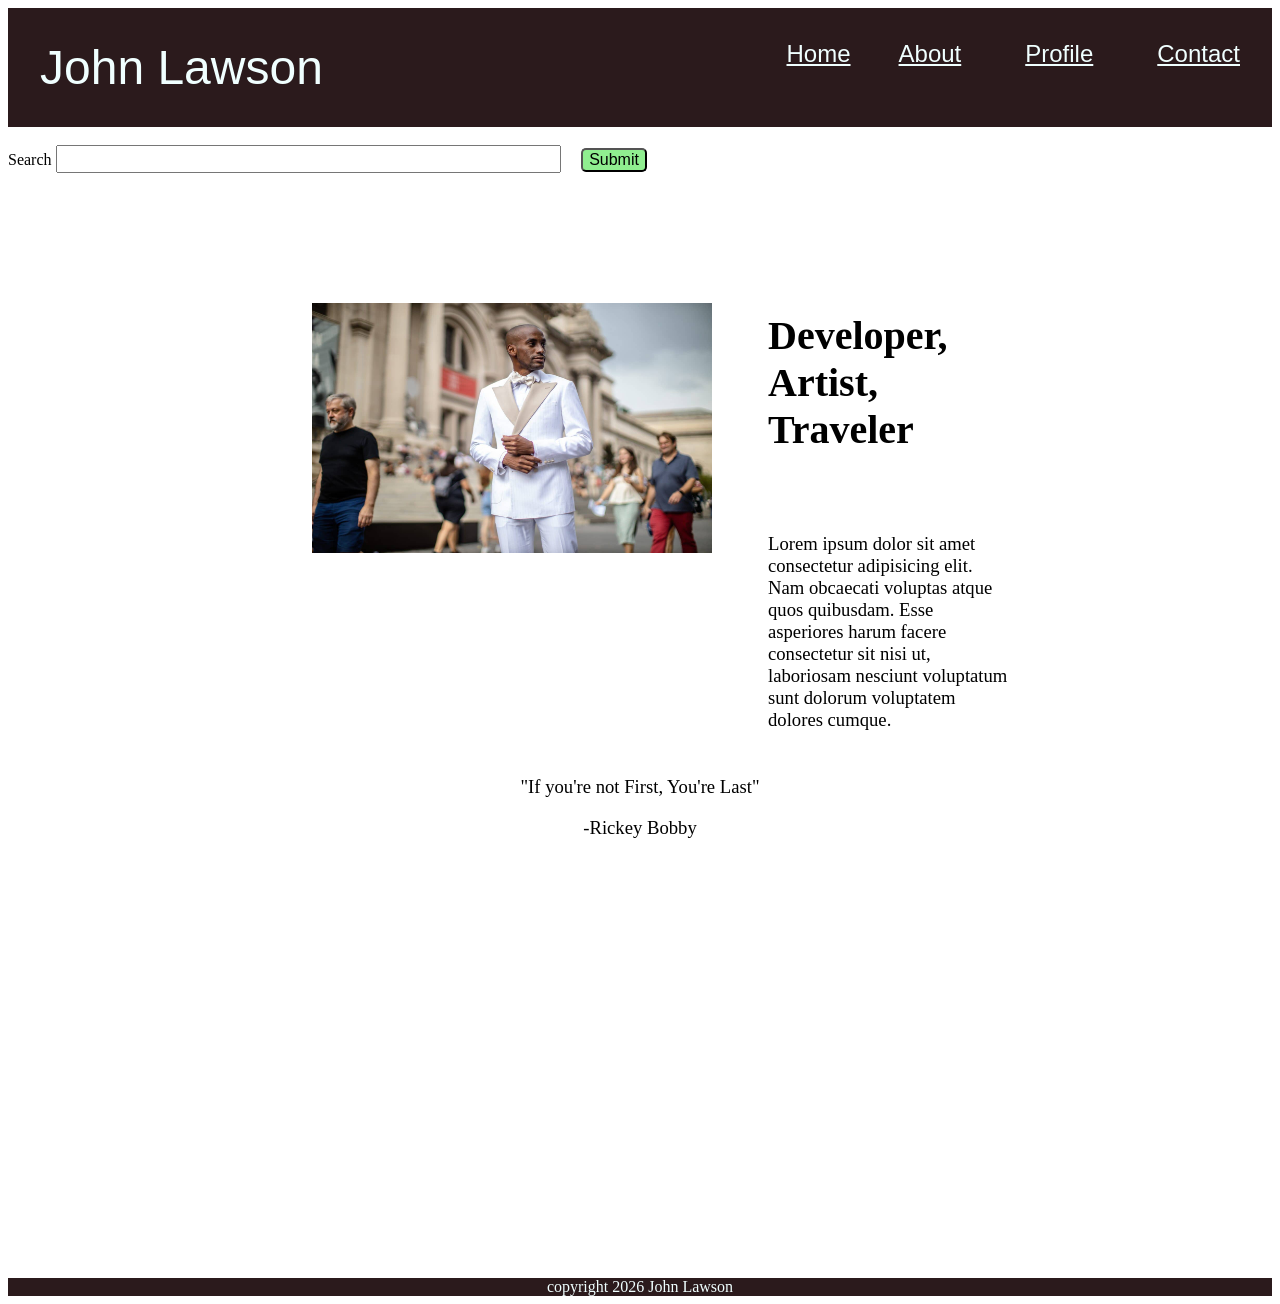
<file: index.html>
<!DOCTYPE html>
<html lang="en">
<head>
    <meta charset="UTF-8">
    <link rel="stylesheet" href="style.css">
    <meta name="viewport" content="width=device-width, initial-scale=1.0">
    <title>Document</title>
</head>
<body>
    <header>
        <nav class="container">
            <a class="flexname">John Lawson</a>
            <a class="flexItem2" href="index.html">Home</a>
            <a class="flexItem" href="about.html">About</a>
            <a class="flexItem" href="profile.html">Profile</a>
            <a class="flexItem" href="contact.html">Contact</a>
        </nav>
        <br/>
        <nav class="container2">
                <form class="search">
                    <label>Search</label>
                    <input type="search" class="searchbar" style="font-size: 14pt";>
                    <button type="submit" class="button">Submit</button>
                </form>
        </nav>
    </header>
    <br/>
    <div class="homeContent">
        <div class="homePic">
            <img src="profile.jpg" alt="Picture Handsome Guy" width="400" height="250">
        </div>
        <div class="homeTitle">
            <h2>Developer, Artist, Traveler</h2>
        </div>
        <div class="homeText">
            <p>Lorem ipsum dolor sit amet consectetur adipisicing elit. Nam obcaecati voluptas atque quos quibusdam. Esse asperiores harum facere consectetur sit nisi ut, laboriosam nesciunt voluptatum sunt dolorum voluptatem dolores cumque.</p>
        </div>
        <div class="homeFun">
            <p>"If you're not First, You're Last"</p>
            <p font-style="italic">-Rickey Bobby</p>
        </div>
    </div>
    
    <br/>
    <footer class="flexcontainer2">
        <div class="footerItem">
            <label>copyright 2026 John Lawson</label>
         </div>
    </footer>    
</body>
</html>
</file>
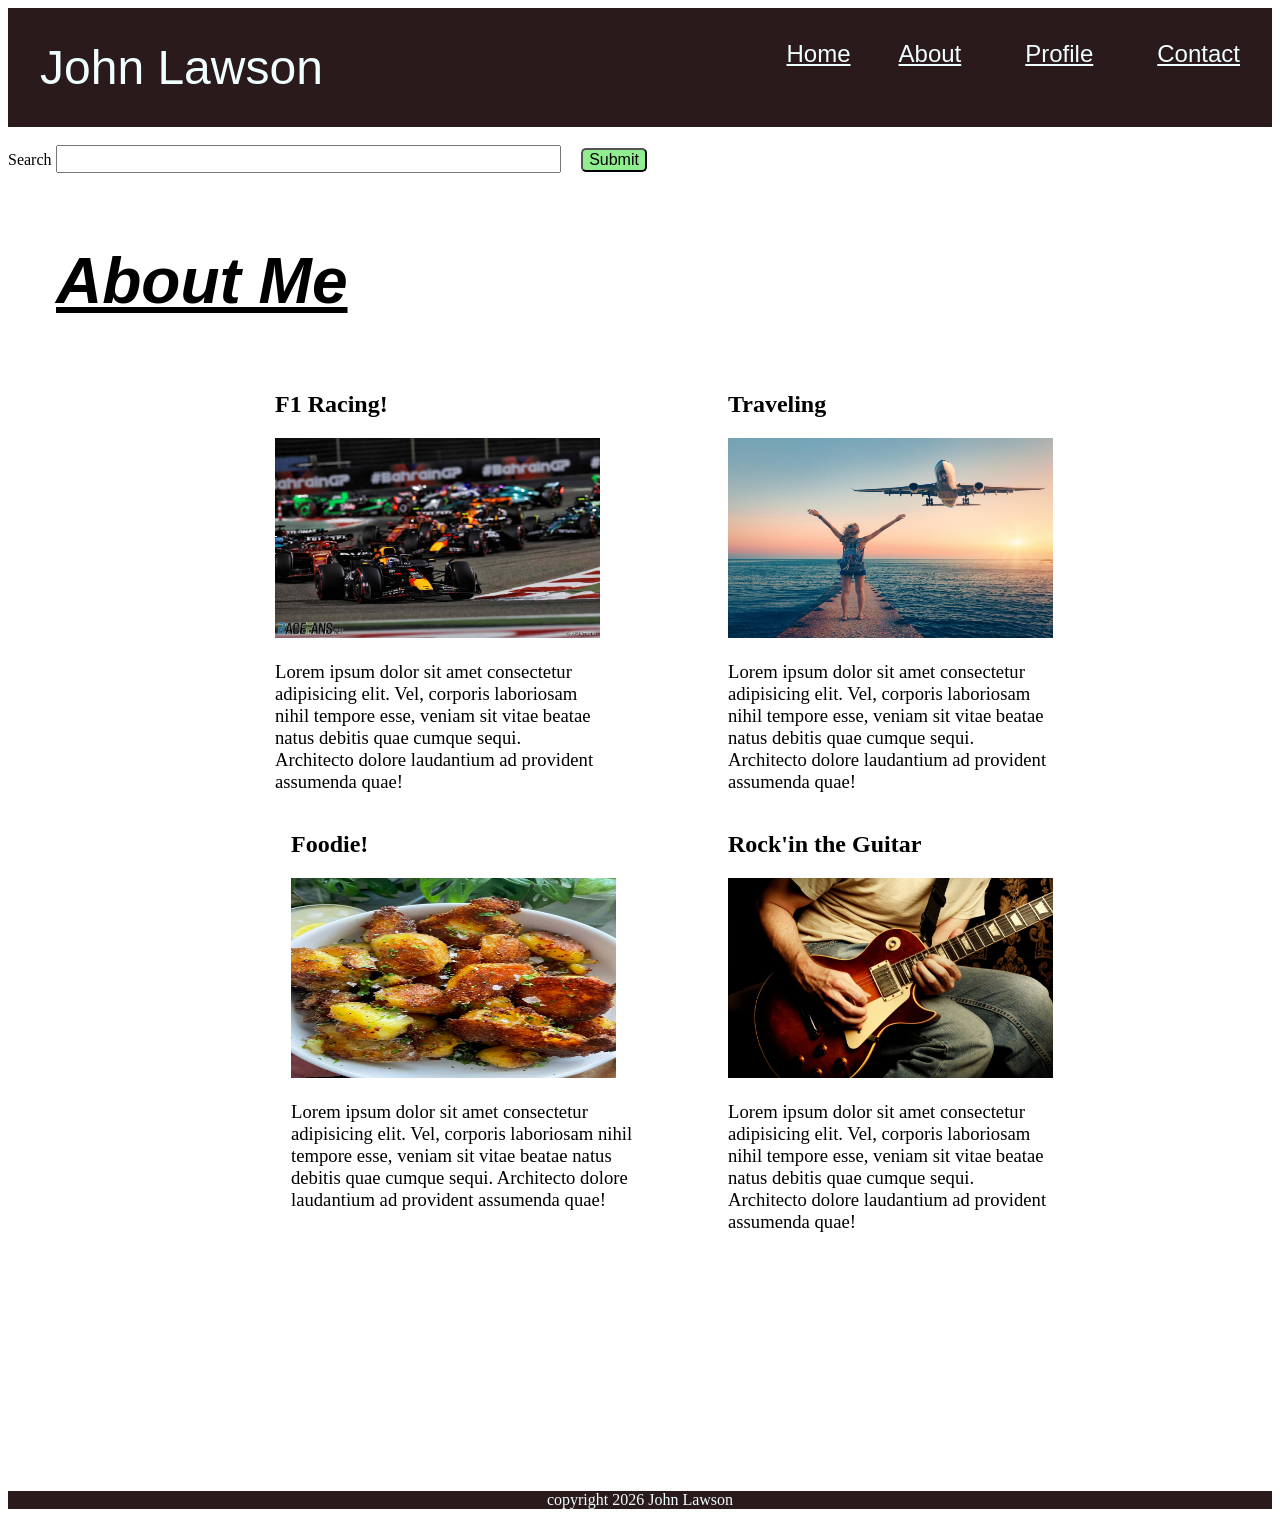
<file: about.html>
<!DOCTYPE html>
<html lang="en">
<head>
    <meta charset="UTF-8">
    <link rel="stylesheet" href="about.css">
    <meta name="viewport" content="width=device-width, initial-scale=1.0">
    <title>Document</title>
</head>
<body>
     <header>
        <nav class="container">
            <a class="flexname">John Lawson</a>
            <a class="flexItem2" href="index.html">Home</a>
            <a class="flexItem" href="about.html">About</a>
            <a class="flexItem" href="profile.html">Profile</a>
            <a class="flexItem" href="contact.html">Contact</a>
        </nav>
    </header>
    <br/>
     <nav class="container2">
                <form class="search">
                    <label>Search</label>
                    <input type="search" class="searchbar" style="font-size: 14pt";>
                    <button type="submit" class="button">Submit</button>
                </form>
        </nav>
    
    <br/>
        <div>
            <h2 class="h2title">About Me</h2>
        </div>
        <div class="gridcontainer" >
        <div class="gridF1">
            <h2>F1 Racing!</h2>
            <img src="f1pic.jpg" alt="F1 Racing" width="325" height="200">
            <p>Lorem ipsum dolor sit amet consectetur adipisicing elit. Vel, corporis laboriosam nihil tempore esse, veniam sit vitae beatae natus debitis quae cumque sequi. Architecto dolore laudantium ad provident assumenda quae! 
            </p>  
        </div>
        
        <div class="gridTravel">
            <h2>Traveling</h2>
            <img src="travel.jpg" alt="Travel Picture" width="325" height="200">
            <p>Lorem ipsum dolor sit amet consectetur adipisicing elit. Vel, corporis laboriosam nihil tempore esse, veniam sit vitae beatae natus debitis quae cumque sequi. Architecto dolore laudantium ad provident assumenda quae! 
            </p>  
        </div>
        
        <div class="gridGuitar">
            <h2>Rock'in the Guitar</h2>
            <img src="guitar.jpg" alt="Playing Guitar Picture" width="325" height="200">
            <p>Lorem ipsum dolor sit amet consectetur adipisicing elit. Vel, corporis laboriosam nihil tempore esse, veniam sit vitae beatae natus debitis quae cumque sequi. Architecto dolore laudantium ad provident assumenda quae! 
            </p>
        </div>
        
        <div class="gridFood">
            <h2>Foodie!</h2>
            <img src="food.jpg" alt="Yummy food picture" width="325" height="200">
            <p>Lorem ipsum dolor sit amet consectetur adipisicing elit. Vel, corporis laboriosam nihil tempore esse, veniam sit vitae beatae natus debitis quae cumque sequi. Architecto dolore laudantium ad provident assumenda quae! 
            </p>    
        </div>
    </div>
      <footer class="flexcontainer2">
<div class="footerItem">
            <label>copyright 2026 John Lawson</label>
            
         </div>
    </footer> 
</body>
</html>
</file>
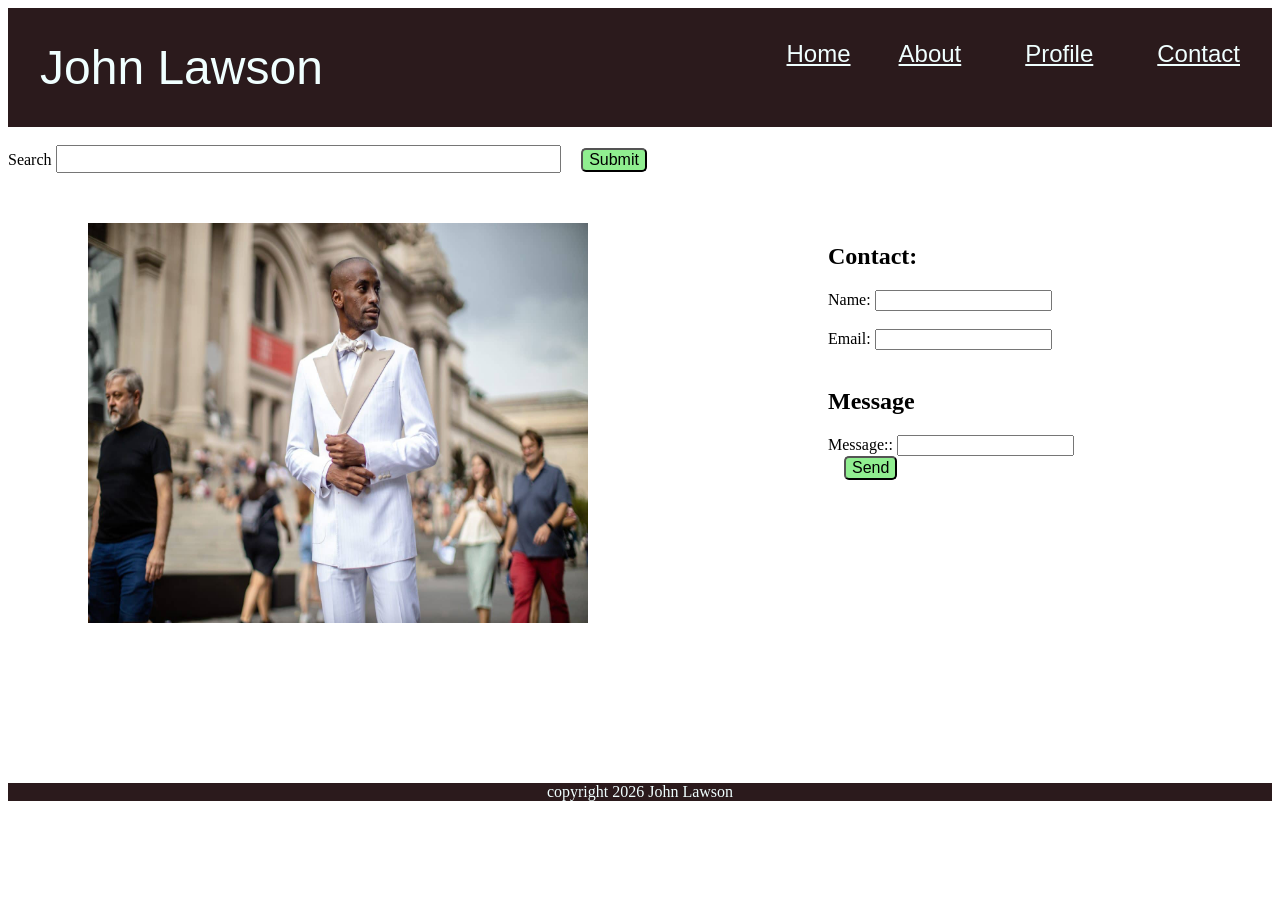
<file: contact.html>
<!DOCTYPE html>
<html lang="en">
<head>
    <meta charset="UTF-8">
    <link rel="stylesheet" href="contact.css">
    <meta name="viewport" content="width=device-width, initial-scale=1.0">
    <title>Document</title>
</head>
<body>
     <header>
        <nav class="container">
            <a class="flexname">John Lawson</a>
            <a class="flexItem2" href="index.html">Home</a>
            <a class="flexItem" href="about.html">About</a>
            <a class="flexItem" href="profile.html">Profile</a>
            <a class="flexItem" href="contact.html">Contact</a>
        </nav>
    </header>
    <br/>
     <nav class="container2">
                <form class="search">
                    <label>Search</label>
                    <input type="search" class="searchbar" style="font-size: 14pt";>
                    <button type="submit" class="button">Submit</button>
                </form>
        </nav>
    <br/>
    <div class="flexcontact">
    <img class="flexContactItem" src="profile.jpg" alt="Picture of Handsome Guy" width="500px" height="400">
    <div class="flexContactItem">
            <h2>Contact:</h2>
            <form action="#">
                <label>Name:</label>
                <input type="text">
                <br />
            </form>
        <br />
            <form action="#">
                <label>Email:</label>
                <input type="email">
                </form>
                <br/>
                 <h2>Message</h2>
            <form action="#">
                <label>Message::</label>
                <input type="text" name="message"><button class="button" type="submit">Send</button>
                <br />
            </form>
        </div>
        </div>


      <footer class="flexcontainer2">
<div class="footerItem">
            <label>copyright 2026 John Lawson</label>
            
         </div>
    </footer> 
</body>
</html>
</file>
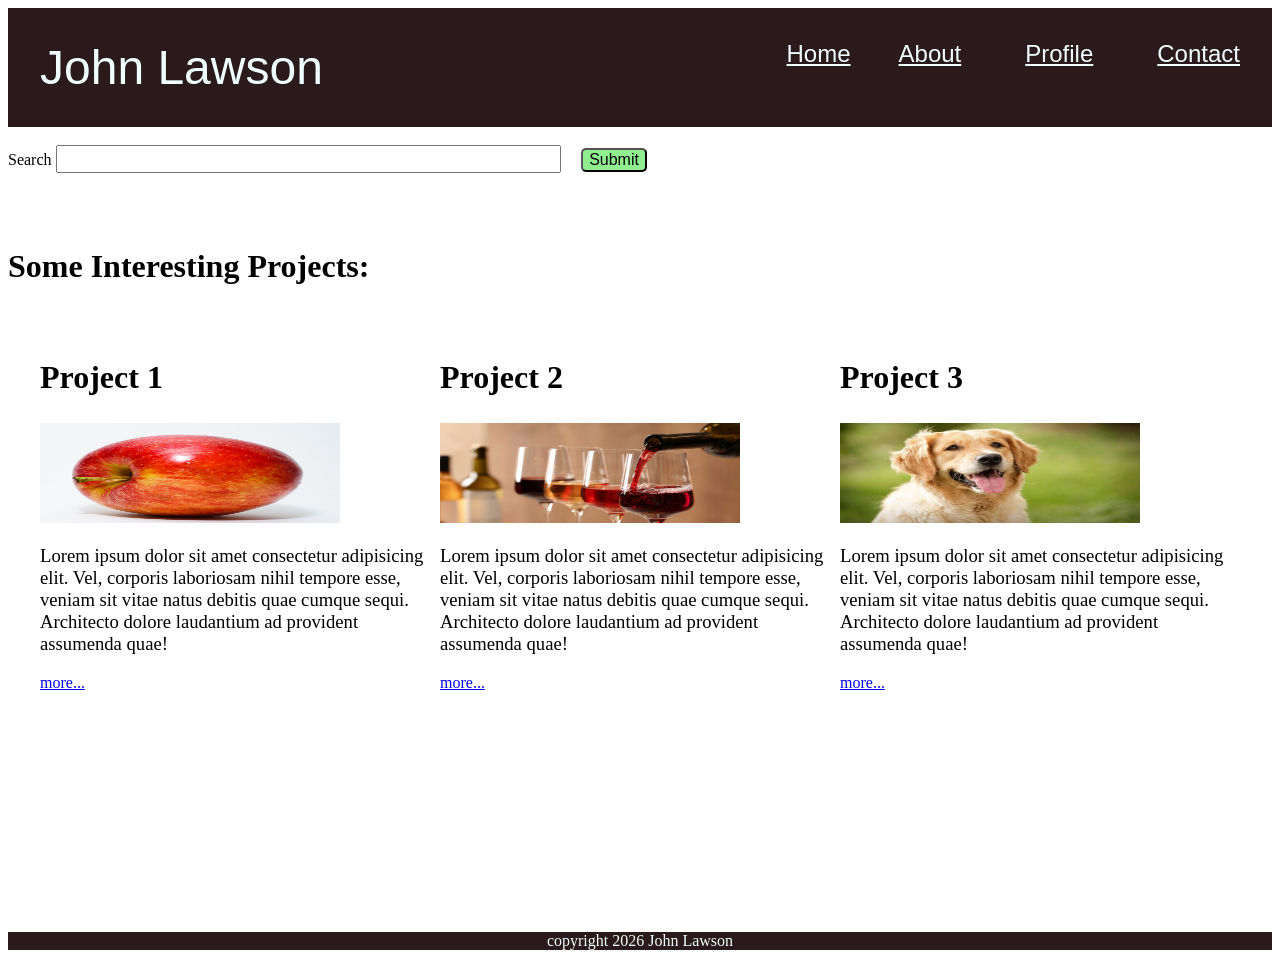
<file: profile.html>
<!DOCTYPE html>
<html lang="en">
<head>
    <meta charset="UTF-8">
    <link rel="stylesheet" href="profile.css">
    <meta name="viewport" content="width=device-width, initial-scale=1.0">
    <title>Document</title>
</head>
<body>
     <header>
        <nav class="container">
            <a class="flexname">John Lawson</a>
            <a class="flexItem2" href="index.html">Home</a>
            <a class="flexItem" href="about.html">About</a>
            <a class="flexItem" href="profile.html">Profile</a>
            <a class="flexItem" href="contact.html">Contact</a>
        </nav>
    </header>
    <br/>
     <nav class="container2">
                <form class="search">
                    <label>Search</label>
                    <input type="search" class="searchbar" style="font-size: 14pt";>
                    <button type="submit" class="button">Submit</button>
                </form>
        </nav>
        
            <h2 class="proj"> Some Interesting Projects:</h2>
        <div class="profileContainer">
        <div>
                <h2>Project 1</h2>
                <img src="Apple.jpg" alt="Happy Times" width="300" height="100">
                <p>Lorem ipsum dolor sit amet consectetur adipisicing elit. Vel,
                corporis laboriosam nihil tempore esse, veniam sit vitae
                natus debitis quae cumque sequi. Architecto dolore laudantium 
                ad provident assumenda quae! </p>
                <a href="#">more...</a>
         </div>
         <div>
                <h2>Project 2</h2>
                <img src="wine.png" alt="Happy Times" width="300" height="100">
                <p>Lorem ipsum dolor sit amet consectetur adipisicing elit. Vel,
                corporis laboriosam nihil tempore esse, veniam sit vitae 
                natus debitis quae cumque sequi. Architecto dolore laudantium 
                ad provident assumenda quae! </p>
                <a href="#">more...</a>
        </div>
        <div>
                <h2>Project 3</h2>
                <img src="dog.jpg" alt="Happy Times" width="300" height="100">
                <p>Lorem ipsum dolor sit amet consectetur adipisicing elit. Vel,
                corporis laboriosam nihil tempore esse, veniam sit vitae
                natus debitis quae cumque sequi. Architecto dolore laudantium 
                ad provident assumenda quae! </p>
                <a href="#">more...</a>
         </div>
</div>
</div>
      <footer class="flexcontainer2">
<div class="footerItem">
            <label>copyright 2026 John Lawson</label>
            
         </div>
    </footer> 
</body>
</html>
</file>
<file: style.css>
.container{
    display: flex;
    background-color: #2b1a1c;
}

.flexItem{
    background-color: #2b1a1c;
    color: azure;
   margin: 1rem;
    padding: 1rem;
    font: 1.5rem 'Trebuchet MS', 'Lucida Sans Unicode', 'Lucida Grande', 'Lucida Sans', Arial, sans-serif;

}


.flexItem2 {
    background-color: #2b1a1c;
    color: azure;
    padding: 1rem;
    margin-left: auto;
    margin-top: 1rem;
    margin-bottom: 1rem;
    font: 1.5rem 'Trebuchet MS', 'Lucida Sans Unicode', 'Lucida Grande', 'Lucida Sans', Arial, sans-serif;
    
}


.flexname{
    background-color: #2b1a1c;
    color: azure;
   margin: 1rem;
    padding: 1rem;
    font-size: 36pt;
    font-family:'Trebuchet MS', 'Lucida Sans Unicode', 'Lucida Grande', 'Lucida Sans', Arial, sans-serif;
}

.flexcontainer2{
    display: flex;
    background-color: #2b1a1c;
    justify-content: center;
}

.footerItem{
    background-color: #2b1a1c;
    font-family: 1.5rem 'Segoe UI', Tahoma, Geneva, Verdana, sans-serif;
    color: azure;
}

.homeContent{
    display: grid;
    /*border: 1px solid blue;*/
    grid-template-columns: 1fr 1fr 1fr 1fr;
    grid-template-rows: 1fr 1fr 1fr 1fr;
    
}

.homeTitle{
    /*border: 1px solid blue;*/
    grid-column: 3 / 4;
    grid-row: 1 / 2;
    min-width: 0;
    margin-top: 1rem;
    padding: .5rem;
    font-size: 20pt;
    
}

.homeText{
    /*border: 1px solid blue;*/
    grid-column: 3 / 4;
    grid-row: 2 / 3;
    flex-wrap: wrap;
    padding: .5rem;
    font-family: Georgia, 'Times New Roman', Times, serif;
    font-size: 14pt;

}
.homePic{
    /*border: 1px solid blue;*/
    grid-column: 2 / 3;
    grid-row: 1 / 3;
    margin: 3rem;
}

.homeFun{
    /*border: 1px solid blue;*/
    grid-column: 2 /4;
    grid-row: 3 / 4;
    text-align: center;
}

.searchbar{
    width: 40%;
    margin-bottom: 4rem;
   
}
.button{
    background-color: lightgreen;
    font-size: 12pt;
    margin-left: 1rem;
    border-radius: 5px;

}

p{
    font-size: 14pt;
}
</file>
<file: about.css>
.container{
    display: flex;
    background-color: #2b1a1c;
}

.flexItem{
    background-color: #2b1a1c;
    color: azure;
   margin: 1rem;
    padding: 1rem;
    font: 1.5rem 'Trebuchet MS', 'Lucida Sans Unicode', 'Lucida Grande', 'Lucida Sans', Arial, sans-serif;

}


.flexItem2 {
    background-color: #2b1a1c;
    color: azure;
    padding: 1rem;
    margin-left: auto;
    margin-top: 1rem;
    margin-bottom: 1rem;
    font: 1.5rem 'Trebuchet MS', 'Lucida Sans Unicode', 'Lucida Grande', 'Lucida Sans', Arial, sans-serif;
    
}


.flexname{
    background-color: #2b1a1c;
    color: azure;
   margin: 1rem;
    padding: 1rem;
    font-size: 36pt;
    font-family:'Lucida Sans', 'Lucida Sans Regular', 'Lucida Grande', 'Lucida Sans Unicode', Geneva, Verdana, sans-serif;
}

.gridcontainer{
    display: grid;
    /*border: 1px solid blue;*/
    grid-template-columns: 1fr 1fr 1fr 1fr ;
    grid-template-rows: 1fr 1fr;
    justify-content: center;
    margin-bottom: 15rem;
}


.gridF1{
    grid-column:2/ 3;
    grid-row: 1 / 2;
    margin-left: 3rem;
   margin-right: 4rem;
}

.gridTravel{
    grid-column: 3 / 4;
    grid-row: 1 / 2;
    margin-left: 4rem;
    
    
}

.gridFood{
    grid-column: 2/ 3;
    grid-row: 2 / 3;
    margin-left: 4rem;
    
}

.gridGuitar{
    grid-column: 3 / 4;
    grid-row: 2 / 3;
    margin-left: 4rem;
    
}

.flexcontainer2{
    display: flex;
    background-color: #2b1a1c;
    justify-content: center;
}

.footerItem{
    background-color: #2b1a1c;
    font-family: 1.5rem 'Segoe UI', Tahoma, Geneva, Verdana, sans-serif;
    color: azure;
}

.searchbar{
    width: 40%;
   
}
.button{
    background-color: lightgreen;
    font-size: 12pt;
    margin-left: 1rem;
    border-radius: 5px;

}

.h2title{
    margin-left: 3rem;
    font-family: Verdana, Geneva, Tahoma, sans-serif;
    font-size: 4rem;
    font-style: oblique ;
    text-decoration: underline;
}

p{
    font-size: 14pt;
}
</file>
<file: contact.css>
.container{
    display: flex;
    background-color: #2b1a1c;
}

.flexItem{
    background-color: #2b1a1c;
    color: azure;
   margin: 1rem;
    padding: 1rem;
    font: 1.5rem 'Trebuchet MS', 'Lucida Sans Unicode', 'Lucida Grande', 'Lucida Sans', Arial, sans-serif;

}


.flexItem2 {
    background-color: #2b1a1c;
    color: azure;
    padding: 1rem;
    margin-left: auto;
    margin-top: 1rem;
    margin-bottom: 1rem;
    font: 1.5rem 'Trebuchet MS', 'Lucida Sans Unicode', 'Lucida Grande', 'Lucida Sans', Arial, sans-serif;
    
}


.flexname{
    background-color: #2b1a1c;
    color: azure;
   margin: 1rem;
    padding: 1rem;
    font-size: 36pt;
    font-family:'Lucida Sans', 'Lucida Sans Regular', 'Lucida Grande', 'Lucida Sans Unicode', Geneva, Verdana, sans-serif;
}

.footerItem{
    font-family: 1.5rem 'Segoe UI', Tahoma, Geneva, Verdana, sans-serif;
}

.button{
    background-color: lightgreen;
    font-size: 12pt;
    margin-left: 1rem;
    border-radius: 5px;
}

.flexcontainer2{
    display: flex;
    background-color: #2b1a1c;
    justify-content: center;
    margin-top: 5rem;
}

.footerItem{
    background-color: #2b1a1c;
    font-family: 1.5rem 'Segoe UI', Tahoma, Geneva, Verdana, sans-serif;
    color: azure;
}

.flexcontact{
    display: flex;
    flex-direction: row;
    
    
}

.flexContactItem{
   /* border: 1px solid black;*/
    margin-top: 2rem;
    margin-right: 10rem;
    margin-left: 5rem;
    margin-bottom: 5rem;
}

.searchbar{
    width: 40%;
   
}
</file>
<file: profile.css>
.container{
    display: flex;
    background-color: #2b1a1c;
}

.flexItem{
    background-color: #2b1a1c;
    color: azure;
   margin: 1rem;
    padding: 1rem;
    font: 1.5rem 'Trebuchet MS', 'Lucida Sans Unicode', 'Lucida Grande', 'Lucida Sans', Arial, sans-serif;

}


.flexItem2 {
    background-color: #2b1a1c;
    color: azure;
    padding: 1rem;
    margin-left: auto;
    margin-top: 1rem;
    margin-bottom: 1rem;
    font: 1.5rem 'Trebuchet MS', 'Lucida Sans Unicode', 'Lucida Grande', 'Lucida Sans', Arial, sans-serif;
    
}


.flexname{
    background-color: #2b1a1c;
    color: azure;
   margin: 1rem;
    padding: 1rem;
    font-size: 36pt;
    font-family:'Lucida Sans', 'Lucida Sans Regular', 'Lucida Grande', 'Lucida Sans Unicode', Geneva, Verdana, sans-serif;
}

.footerItem{
    font-family: 1.5rem 'Segoe UI', Tahoma, Geneva, Verdana, sans-serif;
}

.profileContainer{
    display: grid;
    grid-template-columns: 1fr 1fr 1fr;
    grid-template-rows: 1fr  ;
    /*border: 1px solid blue;*/
    margin: 2rem;
    justify-content: center;
    
}

.proj{
   margin-bottom: 3rem; 
}
    
    
    
    
}

.project1{
    border: 1px solid blue;
    grid-column:3 / 4 ;
    grid-row:2 / 3 ;
    margin-right:2rem;
}
.project2{
    border: 1px solid blue;
    grid-column:4 / 5 ;
    grid-row: 3 / 4;
    margin:2rem;
}
.project3{
    border: 1px solid blue;
    grid-column: 5 / 6;
    grid-row: 4 / 5;
    margin:rem;
    
}

.flexcontainer2{
    display: flex;
    background-color: #2b1a1c;
    justify-content: center;
    margin-top: 15rem;
}

.footerItem{
    background-color: #2b1a1c;
    font-family: 1.5rem 'Segoe UI', Tahoma, Geneva, Verdana, sans-serif;
    color: azure;
}

.searchbar{
    width: 40%;
    margin-bottom: 3rem;
   
}
.button{
    background-color: lightgreen;
    font-size: 12pt;
    margin-left: 1rem;
    border-radius: 5px;

}
h2{
    font-size: 24pt;
    
}

p{
    font-size: 14pt;
}
</file>
